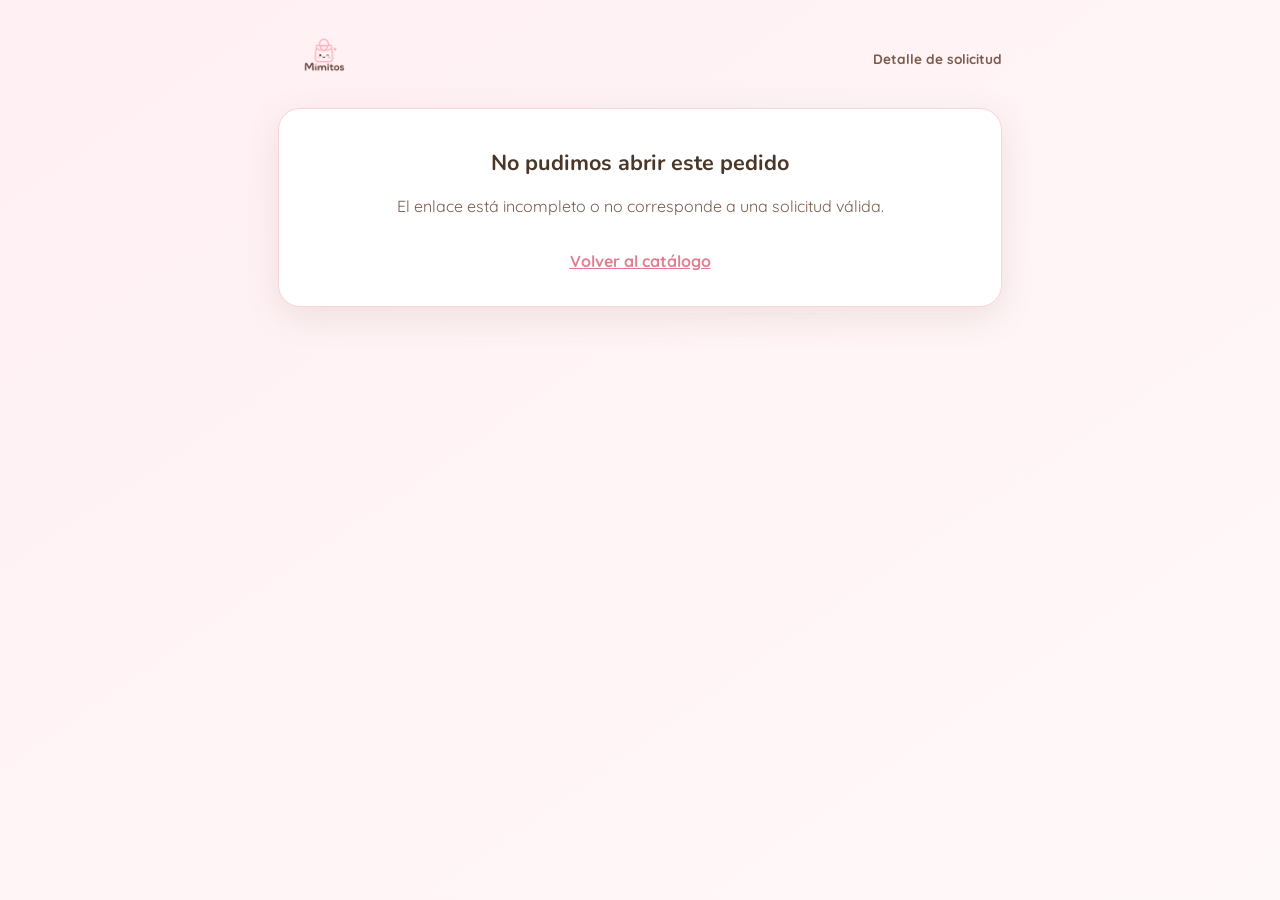
<file: pedido.html>
<!DOCTYPE html>
<html lang="es">
<head>
  <meta charset="UTF-8"/>
  <meta name="viewport" content="width=device-width, initial-scale=1.0"/>
  <title>Detalle de pedido — Mimitos</title>
  <link rel="icon" type="image/png" href="img/Logo.png"/>
  <link href="https://fonts.googleapis.com/css2?family=Nunito:wght@400;600;700;800;900&family=Quicksand:wght@400;500;600;700&display=swap" rel="stylesheet"/>
  <link rel="stylesheet" href="css/pedido.css?v=4"/>
</head>
<body>
  <main class="order-page">
    <header class="order-header">
      <a class="brand" href="index.html"><img src="img/Logo.png" alt="Mimitos"/></a>
      <p>Detalle de solicitud</p>
    </header>

    <section id="order-content" class="order-card" aria-live="polite"></section>
  </main>
  <script src="js/order-codec.js?v=4"></script>
  <script src="js/pedido.js?v=4"></script>
</body>
</html>
</file>
<file: css/pedido.css>
:root { --pink:#F2A0AE; --pink-dark:#E07D8F; --pink-light:#FAD4DB; --pink-pale:#FFF0F3; --brown:#4A3728; --brown-mid:#7A5C4E; --cream:#FFF8F9; --white:#fff; }
* { box-sizing:border-box; }
body { margin:0; min-height:100vh; background:linear-gradient(145deg, var(--pink-pale), var(--cream)); color:var(--brown); font-family:'Quicksand',sans-serif; }
.order-page { max-width:760px; margin:0 auto; padding:28px 18px 48px; }
.order-header { display:flex; align-items:center; justify-content:space-between; margin-bottom:20px; color:var(--brown-mid); font-size:.85rem; font-weight:700; }
.brand img { display:block; width:92px; max-height:60px; object-fit:contain; }
.order-card { background:var(--white); border:1px solid var(--pink-light); border-radius:22px; box-shadow:0 10px 34px rgba(122,92,78,.13); overflow:hidden; }
.order-title { padding:25px 25px 17px; border-bottom:1px solid var(--pink-light); }
.eyebrow { color:var(--pink-dark); font-size:.73rem; font-weight:900; letter-spacing:.08em; text-transform:uppercase; }
h1, h2, strong { font-family:'Nunito',sans-serif; } h1 { margin:4px 0; font-size:1.7rem; } .order-title p { margin:0; color:var(--brown-mid); font-size:.86rem; font-weight:700; }
.order-meta { display:flex; justify-content:space-between; gap:12px; flex-wrap:wrap; padding:13px 25px; background:var(--pink-pale); color:var(--brown-mid); font-size:.78rem; font-weight:700; }
.order-items { padding:12px 25px; }
.order-item { display:flex; gap:14px; align-items:flex-start; padding:14px 0; border-bottom:1px solid var(--pink-light); }
.order-item:last-child { border-bottom:0; } .order-item img { width:74px; height:74px; object-fit:contain; padding:5px; background:var(--pink-pale); border-radius:11px; flex-shrink:0; }
.order-item h2 { margin:1px 0 4px; font-size:1rem; line-height:1.3; } .order-item p { margin:0; }
.item-price { color:var(--pink-dark); font-family:'Nunito',sans-serif; font-weight:900; font-size:.9rem; }.item-comment { margin-top:7px!important; color:var(--brown-mid); font-size:.8rem; line-height:1.45; }
.order-total { display:flex; justify-content:space-between; align-items:center; padding:17px 25px; background:var(--pink-pale); color:var(--brown); }.order-total strong { color:var(--pink-dark); font-size:1.35rem; }.order-note { margin:0; padding:15px 25px 22px; color:var(--brown-mid); font-size:.77rem; text-align:center; }
.order-error { padding:35px 25px; text-align:center; }.order-error h1 { font-size:1.35rem; }.order-error p { color:var(--brown-mid); line-height:1.55; }.order-error a { display:inline-block; margin-top:16px; color:var(--pink-dark); font-weight:900; }
@media (max-width:480px) { .order-page { padding:18px 12px 32px; } .order-title, .order-meta, .order-items, .order-total, .order-note { padding-left:17px; padding-right:17px; } .order-item img { width:62px; height:62px; } }
</file>
